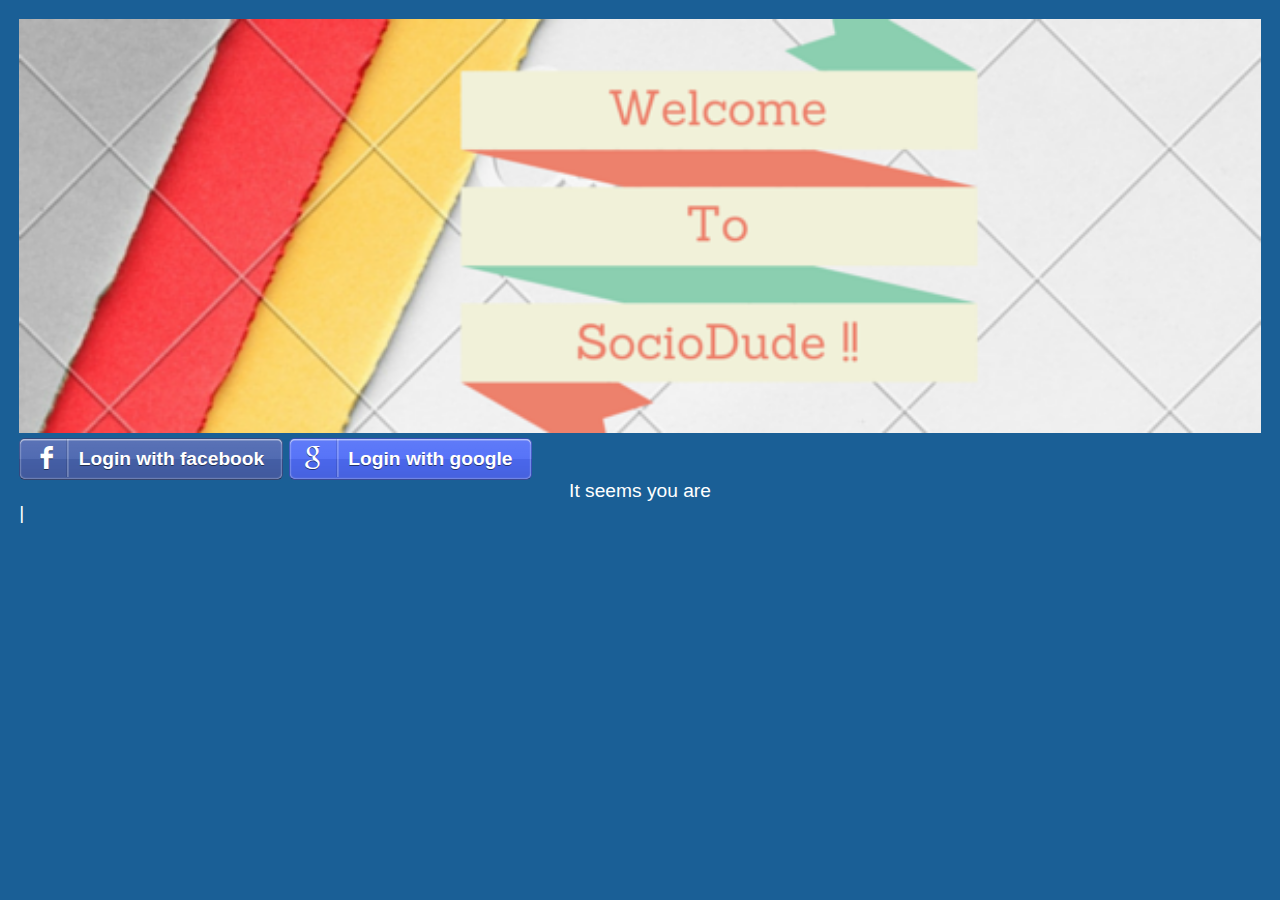
<file: index.html>
<!DOCTYPE html>
<html lang="en">
<head>
    <script src="js/jquery-2.1.4.js"></script>
    <script src="js/typed.js"></script>
    <script src="js/hello.min.js"></script>
    <link href="css/zocial.css" rel="stylesheet"/>
    <link href="css/style.css" rel="stylesheet"/>
    <meta charset="UTF-8">
    <title></title>
</head>
<body>
<img src="img/banner.png" width="100%"/>
<button class="zocial facebook" onclick="hello('facebook').login()">Login with facebook</button>
<button class="zocial google" onclick="hello('google').login()">Login with google</button>

<script>

    hello.on('auth.login', function(auth) {

        // Call user information, for the given network
        hello(auth.network).api('/me').then(function(r) {
            // Inject it into the container
            var label = document.getElementById('profile_' + auth.network);
            if (!label) {
                label = document.createElement('div');
                label.id = 'profile_' + auth.network;
                document.getElementById('profile').appendChild(label);
            }
            label.innerHTML = '<img src="' + r.thumbnail + '" /> Hey ' + r.name;
        });
    });

    hello.init({
        facebook: 868589679887559,
        google:'590132029870-cj1pirdo591ehur15vgtuph53buiuj20.apps.googleusercontent.com',
        github: 'e939d49592e2ae5feebf'
            }, {redirect_uri: 'http://aravindxz.github.io/success.html'});


    $(function(){
        $(".element").typed({
            strings: ["It seems you are upto a mess !!", "Okay ! lets begin ! ","Login with any of the accounts.."],
            typeSpeed: 1
        });
    });
</script>
<div class="element" align="center"></div>
</body>
</html>
</file>
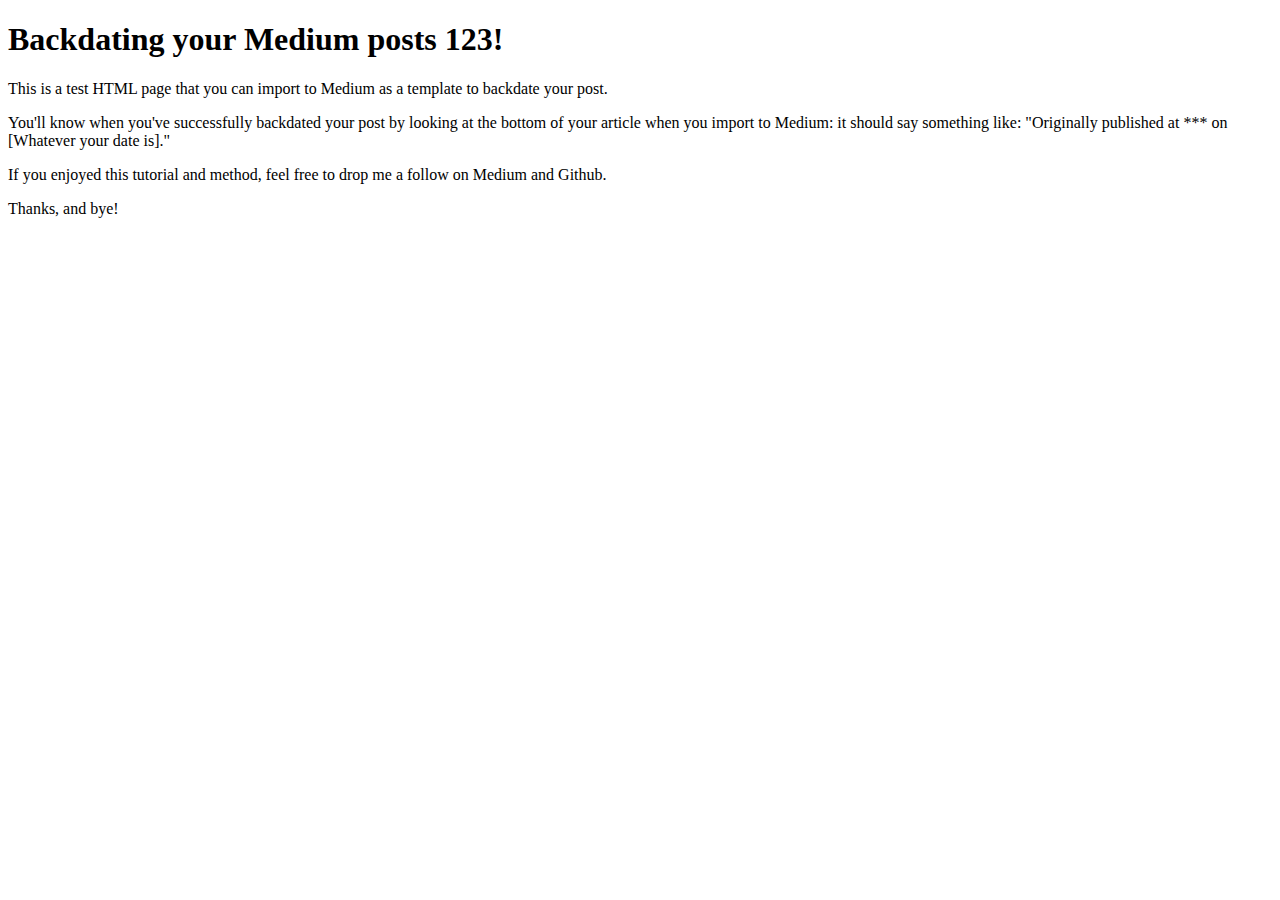
<file: backdate-import.html>
<!DOCTYPE html>
<html>

<head>
    <meta property="article:published_time" content="2023-01-18T15:17:39.000Z" />
</head>

<body>
    <main>
        <article>
            <section>
                <div class="pw-post-title">
                    <h1>Backdating your Medium posts 123!</h1>
                </div>
                <p class="pw-post-body-paragraph">
                    This is a test HTML page that you can import to Medium as 
                    a template to backdate your post.
                </p>
                <p class="pw-post-body-paragraph">
                    You'll know when you've successfully backdated your post
                    by looking at the bottom of your article when you import
                    to Medium: it should say something like: "Originally 
                    published at *** on [Whatever your date is]."
                </p>
                <p class="pw-post-body-paragraph">
                    If you enjoyed this tutorial and method, feel free to 
                    drop me a follow on Medium and Github.
                </p>
                <p class="pw-post-body-paragraph">
                    Thanks, and bye!
                </p>
            </section>
        </article>
    </main>
</body>

</html>
</file>
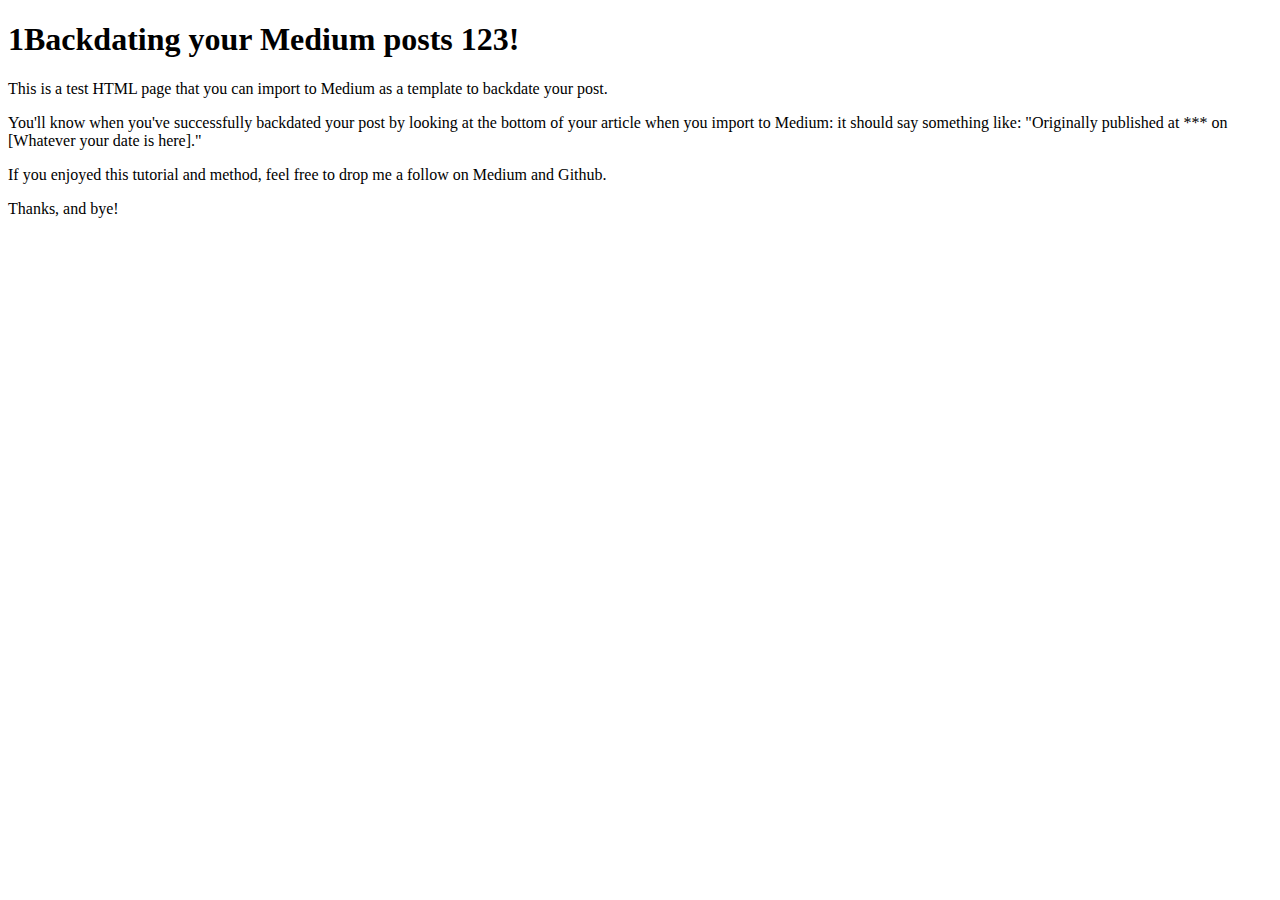
<file: backdate-import1.html>
<!DOCTYPE html>
<html>

<head>
    <meta property="article:published_time" content="2025-02-03T15:17:39.000Z" />
</head>

<body>
    <main>
        <article>
            <section>
                <div class="pw-post-title">
                    <h1>1Backdating your Medium posts 123!</h1>
                </div>
                <p class="pw-post-body-paragraph">
                    This is a test HTML page that you can import to Medium as 
                    a template to backdate your post.
                </p>
                <p class="pw-post-body-paragraph">
                    You'll know when you've successfully backdated your post
                    by looking at the bottom of your article when you import
                    to Medium: it should say something like: "Originally 
                    published at *** on [Whatever your date is here]."
                </p>
                <p class="pw-post-body-paragraph">
                    If you enjoyed this tutorial and method, feel free to 
                    drop me a follow on Medium and Github.
                </p>
                <p class="pw-post-body-paragraph">
                    Thanks, and bye!
                </p>
            </section>
        </article>
    </main>
</body>

</html>
</file>
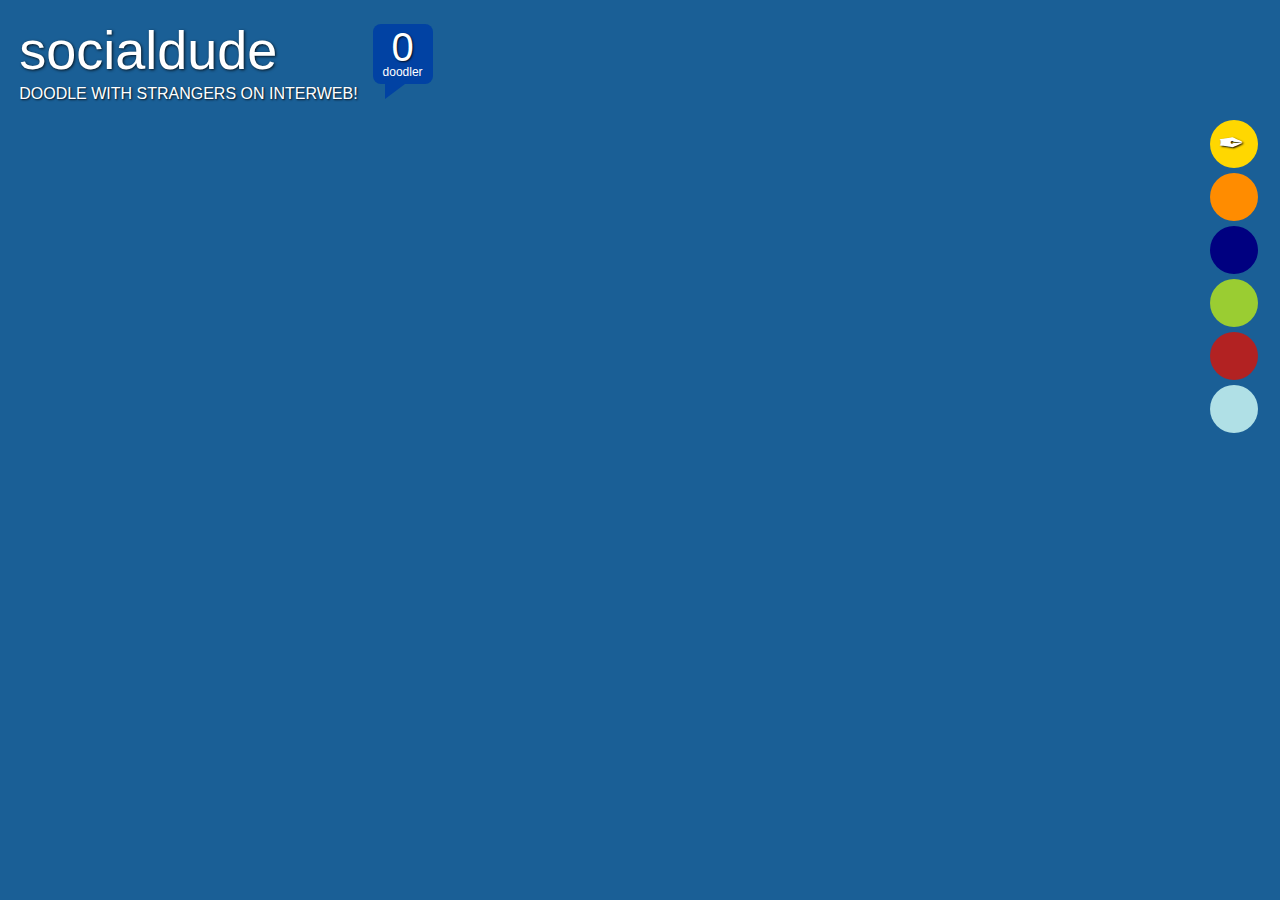
<file: success.html>
<!doctype html>
<html lang="en">
<head>
    <meta charset="utf-8">
    <meta http-equiv="X-UA-Compatible" content="IE=edge,chrome=1">

    <title>SocialDude</title>
        <meta name="viewport" content="width=device-width, initial-scale=1.0">
    <link rel="stylesheet" href="css/style.css">
</head>

<body>
<header>
    <div>
        <h1>SocialDude</h1>
        <h2>Doodle with strangers on InterWeb!</h2>
    </div>
    <div class="bubble">
        <span id="occupancy">0</span>
        <span id="unit">doodler</span>
    </div>
</header>

<section id="main">
    <canvas id="drawCanvas" width="300" height="300">Canvas is not supported on this browser!</canvas>

    <section id="colorSwatch">
        <input type="radio" name="color" id="color01" data-color="gold" checked><label for="color01"></label>
        <input type="radio" name="color" id="color02" data-color="darkorange">	<label for="color02"></label>
        <input type="radio" name="color" id="color03" data-color="navy">		<label for="color03"></label>
        <input type="radio" name="color" id="color04" data-color="yellowgreen">   <label for="color04"></label>
        <input type="radio" name="color" id="color05" data-color="firebrick">   <label for="color05"></label>
        <input type="radio" name="color" id="color06" data-color="powderblue">  <label for="color06"></label>
    </section>
</section>





<script>
    // For history() demo, please view history.html.
    var drawHistory = false;
</script>

<script src="http://cdn.pubnub.com/pubnub.min.js"></script>
<script src="js/script.js"></script>

</body>
</html>
</file>
<file: css/zocial.css>
@charset "UTF-8";

/*!
	Zocial Butons
	http://zocial.smcllns.com
	by Sam Collins (@smcllns)
	License: http://opensource.org/licenses/mit-license.php
	
	You are free to use and modify, as long as you keep this license comment intact or link back to zocial.smcllns.com on your site.
*/


/* Button structure */

.zocial,
a.zocial {
	border: 1px solid #777;
	border-color: rgba(0,0,0,0.2);
	border-bottom-color: #333;
	border-bottom-color: rgba(0,0,0,0.4);
	color: #fff;
	-moz-box-shadow: inset 0 0.08em 0 rgba(255,255,255,0.4), inset 0 0 0.1em rgba(255,255,255,0.9);
	-webkit-box-shadow: inset 0 0.08em 0 rgba(255,255,255,0.4), inset 0 0 0.1em rgba(255,255,255,0.9);
	box-shadow: inset 0 0.08em 0 rgba(255,255,255,0.4), inset 0 0 0.1em rgba(255,255,255,0.9);
	cursor: pointer;
	display: inline-block;
	font: bold 100%/2.1 "Lucida Grande", Tahoma, sans-serif;
	padding: 0 .95em 0 0;
	text-align: center;
	text-decoration: none;
	text-shadow: 0 1px 0 rgba(0,0,0,0.5);
	white-space: nowrap;
	
	-moz-user-select: none;
	-webkit-user-select: none;
	user-select: none;
	
	position: relative;
	
	-moz-border-radius: .3em;
	-webkit-border-radius: .3em;
	border-radius: .3em;
}

.zocial:before {
	content: "";
	border-right: 0.075em solid rgba(0,0,0,0.1);
	float: left;
	font: 120%/1.65 zocial;
	font-style: normal;
	font-weight: normal;
	margin: 0 0.5em 0 0;
	padding: 0 0.5em;
	text-align: center;
	text-decoration: none;
	text-transform: none;
	
	-moz-box-shadow: 0.075em 0 0 rgba(255,255,255,0.25);
	-webkit-box-shadow: 0.075em 0 0 rgba(255,255,255,0.25);
	box-shadow: 0.075em 0 0 rgba(255,255,255,0.25);
	
	-moz-font-smoothing: antialiased;
	-moz-osx-font-smoothing: grayscale;
	-webkit-font-smoothing: antialiased;
	font-smoothing: antialiased;
}

.zocial:active {
	outline: none; /* outline is visible on :focus */
}

.zocial:hover,
.zocial:focus {
	color: #fff;
}

/* Buttons can be displayed as standalone icons by adding a class of "icon" */

.zocial.icon {
	overflow: hidden;
	max-width: 2.4em;
	padding-left: 0;
	padding-right: 0;
	max-height: 2.15em;
	white-space: nowrap;
}
.zocial.icon:before {
	padding: 0;
	width: 2em;
	height: 2em;
	
	box-shadow: none;
	border: none;
}

/* Gradients */

.zocial {
	background-image: -moz-linear-gradient(rgba(255,255,255,.1), rgba(255,255,255,.05) 49%, rgba(0,0,0,.05) 51%, rgba(0,0,0,.1));
	background-image: -ms-linear-gradient(rgba(255,255,255,.1), rgba(255,255,255,.05) 49%, rgba(0,0,0,.05) 51%, rgba(0,0,0,.1));
	background-image: -o-linear-gradient(rgba(255,255,255,.1), rgba(255,255,255,.05) 49%, rgba(0,0,0,.05) 51%, rgba(0,0,0,.1));
	background-image: -webkit-gradient(linear, left top, left bottom, from(rgba(255,255,255,.1)), color-stop(49%, rgba(255,255,255,.05)), color-stop(51%, rgba(0,0,0,.05)), to(rgba(0,0,0,.1)));
	background-image: -webkit-linear-gradient(rgba(255,255,255,.1), rgba(255,255,255,.05) 49%, rgba(0,0,0,.05) 51%, rgba(0,0,0,.1));
	background-image: linear-gradient(rgba(255,255,255,.1), rgba(255,255,255,.05) 49%, rgba(0,0,0,.05) 51%, rgba(0,0,0,.1));
}

.zocial:hover, .zocial:focus {
	background-image: -moz-linear-gradient(rgba(255,255,255,.15) 49%, rgba(0,0,0,.1) 51%, rgba(0,0,0,.15));
	background-image: -ms-linear-gradient(rgba(255,255,255,.15) 49%, rgba(0,0,0,.1) 51%, rgba(0,0,0,.15));
	background-image: -o-linear-gradient(rgba(255,255,255,.15) 49%, rgba(0,0,0,.1) 51%, rgba(0,0,0,.15));
	background-image: -webkit-gradient(linear, left top, left bottom, from(rgba(255,255,255,.15)), color-stop(49%, rgba(255,255,255,.15)), color-stop(51%, rgba(0,0,0,.1)), to(rgba(0,0,0,.15)));
	background-image: -webkit-linear-gradient(rgba(255,255,255,.15) 49%, rgba(0,0,0,.1) 51%, rgba(0,0,0,.15));
	background-image: linear-gradient(rgba(255,255,255,.15) 49%, rgba(0,0,0,.1) 51%, rgba(0,0,0,.15));
}

.zocial:active {
	background-image: -moz-linear-gradient(bottom, rgba(255,255,255,.1), rgba(255,255,255,0) 30%, transparent 50%, rgba(0,0,0,.1));
	background-image: -ms-linear-gradient(bottom, rgba(255,255,255,.1), rgba(255,255,255,0) 30%, transparent 50%, rgba(0,0,0,.1));
	background-image: -o-linear-gradient(bottom, rgba(255,255,255,.1), rgba(255,255,255,0) 30%, transparent 50%, rgba(0,0,0,.1));
	background-image: -webkit-gradient(linear, left top, left bottom, from(rgba(255,255,255,.1)), color-stop(30%, rgba(255,255,255,0)), color-stop(50%, transparent), to(rgba(0,0,0,.1)));
	background-image: -webkit-linear-gradient(bottom, rgba(255,255,255,.1), rgba(255,255,255,0) 30%, transparent 50%, rgba(0,0,0,.1));
	background-image: linear-gradient(bottom, rgba(255,255,255,.1), rgba(255,255,255,0) 30%, transparent 50%, rgba(0,0,0,.1));
}

/* Adjustments for light background buttons */

.zocial.acrobat,
.zocial.bitcoin,
.zocial.cloudapp,
.zocial.dropbox,
.zocial.email,
.zocial.eventful,
.zocial.github,
.zocial.gmail,
.zocial.instapaper,
.zocial.itunes,
.zocial.ninetyninedesigns,
.zocial.openid,
.zocial.plancast,
.zocial.pocket,
.zocial.posterous,
.zocial.reddit,
.zocial.secondary,
.zocial.stackoverflow,
.zocial.viadeo,
.zocial.weibo,
.zocial.wikipedia {
	border: 1px solid #aaa;
	border-color: rgba(0,0,0,0.3);
	border-bottom-color: #777;
	border-bottom-color: rgba(0,0,0,0.5);
	-moz-box-shadow: inset 0 0.08em 0 rgba(255,255,255,0.7), inset 0 0 0.08em rgba(255,255,255,0.5);
	-webkit-box-shadow: inset 0 0.08em 0 rgba(255,255,255,0.7), inset 0 0 0.08em rgba(255,255,255,0.5);
	box-shadow: inset 0 0.08em 0 rgba(255,255,255,0.7), inset 0 0 0.08em rgba(255,255,255,0.5);
	text-shadow: 0 1px 0 rgba(255,255,255,0.8);
}

/* :hover adjustments for light background buttons */

.zocial.acrobat:focus,
.zocial.acrobat:hover,
.zocial.bitcoin:focus,
.zocial.bitcoin:hover,
.zocial.dropbox:focus,
.zocial.dropbox:hover,
.zocial.email:focus,
.zocial.email:hover,
.zocial.eventful:focus,
.zocial.eventful:hover,
.zocial.github:focus,
.zocial.github:hover,
.zocial.gmail:focus,
.zocial.gmail:hover,
.zocial.instapaper:focus,
.zocial.instapaper:hover,
.zocial.itunes:focus,
.zocial.itunes:hover,
.zocial.ninetyninedesigns:focus,
.zocial.ninetyninedesigns:hover,
.zocial.openid:focus,
.zocial.openid:hover,
.zocial.plancast:focus,
.zocial.plancast:hover,
.zocial.pocket:focus,
.zocial.pocket:hover,
.zocial.posterous:focus,
.zocial.posterous:hover,
.zocial.reddit:focus,
.zocial.reddit:hover,
.zocial.secondary:focus,
.zocial.secondary:hover,
.zocial.stackoverflow:focus,
.zocial.stackoverflow:hover,
.zocial.twitter:focus,
.zocial.viadeo:focus,
.zocial.viadeo:hover,
.zocial.weibo:focus,
.zocial.weibo:hover,
.zocial.wikipedia:focus,
.zocial.wikipedia:hover {
	background-image: -webkit-gradient(linear, left top, left bottom, from(rgba(255,255,255,0.5)), color-stop(49%, rgba(255,255,255,0.2)), color-stop(51%, rgba(0,0,0,0.05)), to(rgba(0,0,0,0.15)));
	background-image: -moz-linear-gradient(top, rgba(255,255,255,0.5), rgba(255,255,255,0.2) 49%, rgba(0,0,0,0.05) 51%, rgba(0,0,0,0.15));
	background-image: -webkit-linear-gradient(top, rgba(255,255,255,0.5), rgba(255,255,255,0.2) 49%, rgba(0,0,0,0.05) 51%, rgba(0,0,0,0.15));
	background-image: -o-linear-gradient(top, rgba(255,255,255,0.5), rgba(255,255,255,0.2) 49%, rgba(0,0,0,0.05) 51%, rgba(0,0,0,0.15));
	background-image: -ms-linear-gradient(top, rgba(255,255,255,0.5), rgba(255,255,255,0.2) 49%, rgba(0,0,0,0.05) 51%, rgba(0,0,0,0.15));
	background-image: linear-gradient(top, rgba(255,255,255,0.5), rgba(255,255,255,0.2) 49%, rgba(0,0,0,0.05) 51%, rgba(0,0,0,0.15));
}

/* :active adjustments for light background buttons */

.zocial.acrobat:active,
.zocial.bitcoin:active,
.zocial.dropbox:active,
.zocial.email:active,
.zocial.eventful:active,
.zocial.github:active,
.zocial.gmail:active,
.zocial.instapaper:active,
.zocial.itunes:active,
.zocial.ninetyninedesigns:active,
.zocial.openid:active,
.zocial.plancast:active,
.zocial.pocket:active,
.zocial.posterous:active,
.zocial.reddit:active,
.zocial.secondary:active,
.zocial.stackoverflow:active,
.zocial.viadeo:active,
.zocial.weibo:active,
.zocial.wikipedia:active {
	background-image: -webkit-gradient(linear, left top, left bottom, from(rgba(255,255,255,0)), color-stop(30%, rgba(255,255,255,0)), color-stop(50%, rgba(0,0,0,0)), to(rgba(0,0,0,0.1)));
	background-image: -moz-linear-gradient(bottom, rgba(255,255,255,0), rgba(255,255,255,0) 30%, rgba(0,0,0,0) 50%, rgba(0,0,0,0.1));
	background-image: -webkit-linear-gradient(bottom, rgba(255,255,255,0), rgba(255,255,255,0) 30%, rgba(0,0,0,0) 50%, rgba(0,0,0,0.1));
	background-image: -o-linear-gradient(bottom, rgba(255,255,255,0), rgba(255,255,255,0) 30%, rgba(0,0,0,0) 50%, rgba(0,0,0,0.1));
	background-image: -ms-linear-gradient(bottom, rgba(255,255,255,0), rgba(255,255,255,0) 30%, rgba(0,0,0,0) 50%, rgba(0,0,0,0.1));
	background-image: linear-gradient(bottom, rgba(255,255,255,0), rgba(255,255,255,0) 30%, rgba(0,0,0,0) 50%, rgba(0,0,0,0.1));
}

/* Button icon */
.zocial.acrobat:before { content: "\f100"; }
.zocial.amazon:before { content: "\f101"; }
.zocial.android:before { content: "\f102"; }
.zocial.angellist:before { content: "\f103"; }
.zocial.aol:before { content: "\f104"; }
.zocial.appnet:before { content: "\f105"; }
.zocial.appstore:before { content: "\f106"; }
.zocial.bitbucket:before { content: "\f107"; }
.zocial.bitcoin:before { content: "\f108"; }
.zocial.blogger:before { content: "\f109"; }
.zocial.buffer:before { content: "\f10a"; }
.zocial.cal:before { content: "\f10b"; }
.zocial.call:before { content: "\f10c"; }
.zocial.cart:before { content: "\f10d"; }
.zocial.chrome:before { content: "\f10e"; }
.zocial.cloudapp:before { content: "\f10f"; }
.zocial.creativecommons:before { content: "\f110"; }
.zocial.delicious:before { content: "\f111"; }
.zocial.digg:before { content: "\f112"; }
.zocial.disqus:before { content: "\f113"; }
.zocial.dribbble:before { content: "\f114"; }
.zocial.dropbox:before { content: "\f115"; }
.zocial.drupal:before { content: "\f116"; }
.zocial.dwolla:before { content: "\f118"; }
.zocial.email:before { content: "\f119"; }
.zocial.eventasaurus:before { content: "\f11a"; }
.zocial.eventbrite:before { content: "\f11b"; }
.zocial.eventful:before { content: "\f11c"; }
.zocial.evernote:before { content: "\f11d"; }
.zocial.facebook:before { content: "\f11e"; }
.zocial.fivehundredpx:before { content: "\f11f"; }
.zocial.flattr:before { content: "\f120"; }
.zocial.flickr:before { content: "\f121"; }
.zocial.forrst:before { content: "\f122"; }
.zocial.foursquare:before { content: "\f123"; }
.zocial.github:before { content: "\f124"; }
.zocial.gmail:before { content: "\f125"; }
.zocial.google:before { content: "\f126"; }
.zocial.googleplay:before { content: "\f127"; }
.zocial.googleplus:before { content: "\f128"; }
.zocial.gowalla:before { content: "\f129"; }
.zocial.grooveshark:before { content: "\f12a"; }
.zocial.guest:before { content: "\f12b"; }
.zocial.html5:before { content: "\f12c"; }
.zocial.ie:before { content: "\f12d"; }
.zocial.instagram:before { content: "\f12e"; }
.zocial.instapaper:before { content: "\f12f"; }
.zocial.intensedebate:before { content: "\f130"; }
.zocial.itunes:before { content: "\f131"; }
.zocial.klout:before { content: "\f132"; }
.zocial.lanyrd:before { content: "\f133"; }
.zocial.lastfm:before { content: "\f134"; }
.zocial.lego:before { content: "\f135"; }
.zocial.linkedin:before { content: "\f136"; }
.zocial.lkdto:before { content: "\f137"; }
.zocial.logmein:before { content: "\f138"; }
.zocial.macstore:before { content: "\f139"; }
.zocial.meetup:before { content: "\f13a"; }
.zocial.myspace:before { content: "\f13b"; }
.zocial.ninetyninedesigns:before { content: "\f13c"; }
.zocial.openid:before { content: "\f13d"; }
.zocial.opentable:before { content: "\f13e"; }
.zocial.paypal:before { content: "\f13f"; }
.zocial.persona:before { content: "\f164"; }
.zocial.pinboard:before { content: "\f140"; }
.zocial.pinterest:before { content: "\f141"; }
.zocial.plancast:before { content: "\f142"; }
.zocial.plurk:before { content: "\f143"; }
.zocial.pocket:before { content: "\f144"; }
.zocial.podcast:before { content: "\f145"; }
.zocial.posterous:before { content: "\f146"; }
.zocial.print:before { content: "\f147"; }
.zocial.quora:before { content: "\f148"; }
.zocial.reddit:before { content: "\f149"; }
.zocial.rss:before { content: "\f14a"; }
.zocial.scribd:before { content: "\f14b"; }
.zocial.skype:before { content: "\f14c"; }
.zocial.smashing:before { content: "\f14d"; }
.zocial.songkick:before { content: "\f14e"; }
.zocial.soundcloud:before { content: "\f14f"; }
.zocial.spotify:before { content: "\f150"; }
.zocial.stackoverflow:before { content: "\f151"; }
.zocial.statusnet:before { content: "\f152"; }
.zocial.steam:before { content: "\f153"; }
.zocial.stripe:before { content: "\f154"; }
.zocial.stumbleupon:before { content: "\f155"; }
.zocial.tumblr:before { content: "\f156"; }
.zocial.twitter:before { content: "\f157"; }
.zocial.viadeo:before { content: "\f158"; }
.zocial.vimeo:before { content: "\f159"; }
.zocial.vk:before { content: "\f15a"; }
.zocial.weibo:before { content: "\f15b"; }
.zocial.wikipedia:before { content: "\f15c"; }
.zocial.windows:before { content: "\f15d"; }
.zocial.wordpress:before { content: "\f15e"; }
.zocial.xing:before { content: "\f15f"; }
.zocial.yahoo:before { content: "\f160"; }
.zocial.ycombinator:before { content: "\f161"; }
.zocial.yelp:before { content: "\f162"; }
.zocial.youtube:before { content: "\f163"; }

/* Button color */
.zocial.acrobat:before {color: #FB0000;}
.zocial.bitcoin:before {color: #f7931a;}
.zocial.dropbox:before {color: #1f75cc;}
.zocial.drupal:before {color: #fff;}
.zocial.email:before {color: #312c2a;}
.zocial.eventasaurus:before {color: #9de428;}
.zocial.eventful:before {color: #0066CC;}
.zocial.fivehundredpx:before {color: #29b6ff;}
.zocial.forrst:before {color: #50894f;}
.zocial.gmail:before {color: #f00;}
.zocial.itunes:before {color: #1a6dd2;}
.zocial.lego:before {color:#fff900;}
.zocial.ninetyninedesigns:before {color: #f50;}
.zocial.openid:before {color: #ff921d;}
.zocial.pocket:before {color:#ee4056;}
.zocial.persona:before {color:#fff;}
.zocial.reddit:before {color: red;}
.zocial.scribd:before {color: #00d5ea;}
.zocial.stackoverflow:before {color: #ff7a15;}
.zocial.statusnet:before {color: #fff;}
.zocial.viadeo:before {color: #f59b20;}
.zocial.weibo:before {color: #e6162d;}

/* Button background and text color */

.zocial.acrobat {background-color: #fff; color: #000;}
.zocial.amazon {background-color: #ffad1d; color: #030037; text-shadow: 0 1px 0 rgba(255,255,255,0.5);}
.zocial.android {background-color: #a4c639;}
.zocial.angellist {background-color: #000;}
.zocial.aol {background-color: #f00;}
.zocial.appnet {background-color: #3178bd;}
.zocial.appstore {background-color: #000;}
.zocial.bitbucket {background-color: #205081;}
.zocial.bitcoin {background-color: #efefef; color: #4d4d4d;}
.zocial.blogger {background-color: #ee5a22;}
.zocial.buffer {background-color: #232323;}
.zocial.call {background-color: #008000;}
.zocial.cal {background-color: #d63538;}
.zocial.cart {background-color: #333;}
.zocial.chrome {background-color: #006cd4;}
.zocial.cloudapp {background-color: #fff; color: #312c2a;}
.zocial.creativecommons {background-color: #000;}
.zocial.delicious {background-color: #3271cb;}
.zocial.digg {background-color: #164673;}
.zocial.disqus {background-color: #5d8aad;}
.zocial.dribbble {background-color: #ea4c89;}
.zocial.dropbox {background-color: #fff; color: #312c2a;}
.zocial.drupal {background-color: #0077c0; color: #fff;}
.zocial.dwolla {background-color: #e88c02;}
.zocial.email {background-color: #f0f0eb; color: #312c2a;}
.zocial.eventasaurus {background-color: #192931; color: #fff;}
.zocial.eventbrite {background-color: #ff5616;}
.zocial.eventful {background-color: #fff; color: #47ab15;}
.zocial.evernote {background-color: #6bb130; color: #fff;}
.zocial.facebook {background-color: #4863ae;}
.zocial.fivehundredpx {background-color: #333;}
.zocial.flattr {background-color: #8aba42;}
.zocial.flickr {background-color: #ff0084;}
.zocial.forrst {background-color: #1e360d;}
.zocial.foursquare {background-color: #44a8e0;}
.zocial.github {background-color: #fbfbfb; color: #050505;}
.zocial.gmail {background-color: #efefef; color: #222;}
.zocial.google {background-color: #4e6cf7;}
.zocial.googleplay {background-color: #000;}
.zocial.googleplus {background-color: #dd4b39;}
.zocial.gowalla {background-color: #ff720a;}
.zocial.grooveshark {background-color: #111; color:#eee;}
.zocial.guest {background-color: #1b4d6d;}
.zocial.html5 {background-color: #ff3617;}
.zocial.ie {background-color: #00a1d9;}
.zocial.instapaper {background-color: #eee; color: #222;}
.zocial.instagram {background-color: #3f729b;}
.zocial.intensedebate {background-color: #0099e1;}
.zocial.klout {background-color: #e34a25;}
.zocial.itunes {background-color: #efefeb; color: #312c2a;}
.zocial.lanyrd {background-color: #2e6ac2;}
.zocial.lastfm {background-color: #dc1a23;}
.zocial.lego {background-color: #fb0000;}
.zocial.linkedin {background-color: #0083a8;}
.zocial.lkdto {background-color: #7c786f;}
.zocial.logmein {background-color: #000;}
.zocial.macstore {background-color: #007dcb}
.zocial.meetup {background-color: #ff0026;}
.zocial.myspace {background-color: #000;}
.zocial.ninetyninedesigns {background-color: #fff; color: #072243;}
.zocial.openid {background-color: #f5f5f5; color: #333;}
.zocial.opentable {background-color: #990000;}
.zocial.paypal {background-color: #fff; color: #32689a; text-shadow: 0 1px 0 rgba(255,255,255,0.5);}
.zocial.persona {background-color: #1258a1; color: #fff;}
.zocial.pinboard {background-color: blue;}
.zocial.pinterest {background-color: #c91618;}
.zocial.plancast {background-color: #e7ebed; color: #333;}
.zocial.plurk {background-color: #cf682f;}
.zocial.pocket {background-color: #fff; color: #777;}
.zocial.podcast {background-color: #9365ce;}
.zocial.posterous {background-color: #ffd959; color: #bc7134;}
.zocial.print {background-color: #f0f0eb; color: #222; text-shadow: 0 1px 0 rgba(255,255,255,0.8);}
.zocial.quora {background-color: #a82400;}
.zocial.reddit {background-color: #fff; color: #222;}
.zocial.rss {background-color: #ff7f25;}
.zocial.scribd {background-color: #231c1a;}
.zocial.skype {background-color: #00a2ed;}
.zocial.smashing {background-color: #ff4f27;}
.zocial.songkick {background-color: #ff0050;}
.zocial.soundcloud {background-color: #ff4500;}
.zocial.spotify {background-color: #60af00;}
.zocial.stackoverflow {background-color: #fff; color: #555;}
.zocial.statusnet {background-color: #829d25;}
.zocial.steam {background-color: #000;}
.zocial.stripe {background-color: #2f7ed6;}
.zocial.stumbleupon {background-color: #eb4924;}
.zocial.tumblr {background-color: #374a61;}
.zocial.twitter {background-color: #46c0fb;}
.zocial.viadeo {background-color: #fff;  color: #000;}
.zocial.vimeo {background-color: #00a2cd;}
.zocial.vk {background-color: #45688E;}
.zocial.weibo {background-color: #faf6f1; color: #000;}
.zocial.wikipedia {background-color: #fff; color: #000;}
.zocial.windows {background-color: #0052a4; color: #fff;}
.zocial.wordpress {background-color: #464646;}
.zocial.xing {background-color: #0a5d5e;}
.zocial.yahoo {background-color: #a200c2;}
.zocial.ycombinator {background-color: #ff6600;}
.zocial.yelp {background-color: #e60010;}
.zocial.youtube {background-color: #f00;}

/*
The Miscellaneous Buttons
These button have no icons and can be general purpose buttons while ensuring consistent button style
Credit to @guillermovs for suggesting
*/

.zocial.primary, .zocial.secondary {margin: 0.1em 0; padding: 0 1em;}
.zocial.primary:before, .zocial.secondary:before {display: none;}
.zocial.primary {background-color: #333;}
.zocial.secondary {background-color: #f0f0eb; color: #222; text-shadow: 0 1px 0 rgba(255,255,255,0.8);}

/* Any browser-specific adjustments */

button:-moz-focus-inner {
	border: 0;
	padding: 0;
}

/* Reference icons from font-files
** Base 64-encoded version recommended to resolve cross-site font-loading issues
*/

@font-face {
	font-family: "zocial";
	src: url("./zocial.eot");
	src: url("./zocial.eot?#iefix") format("embedded-opentype"),
		url([data-uri]),
		url("./zocial.woff") format("woff"),
		url("./zocial.ttf") format("truetype"),
		url("./zocial.svg#zocial") format("svg");
	font-weight: normal;
	font-style: normal;
}

@media screen and (-webkit-min-device-pixel-ratio:0) {
	@font-face {
		font-family: "zocial";
		src: url("./zocial.svg#zocial") format("svg");
	}
}
</file>
<file: css/style.css>
* { -moz-box-sizing: border-box; -webkit-box-sizing: border-box; box-sizing: border-box; }
html {
	height: 100%;
}
body {
    font-family: "Segoe UI Web Light", "Segoe UI Light", "Segoe UI Web Regular", "Segoe UI", "HelveticaNeue-Light", "Helvetica Neue Light", "Helvetica Neue", Helvetica, Arial, "Lucida Grande", sans-serif; 
    font-size: 1.2rem;
    margin: 1em;
    color: #fff;

    background-color: #1a5f96;
}
body.alt {

    background-color: #012e13;
}
body.alt2 {

    background-color: #505050;
}
header {
	margin-bottom: 1em;
}
h1, h2, h3 {
	margin: 0;
	font-weight: normal;
}
h1 {
	font-size: 3.375rem;
	text-transform: lowercase;
	text-shadow: 1px 1px 3px rgba(0, 0, 0, 0.8);
}
h2 {
	font-size: 1rem;
	text-transform: uppercase;
	line-height: 1.6rem;
	text-shadow: 1px 1px 2px rgba(0, 0, 0, 0.8);
}
a {
	color: #fff;
	text-decoration: underline;
}
footer {
	font-size: .75em;
	color: silver;
	position: absolute;
	bottom: 1em;
	right: 1em;
}
#drawCanvas {

  	position: absolute;
	top: 0;
	left: 0;
}
#drawCanvas:hover, #drawCanvas:active {
  cursor: url('[data-uri]'), 
  pointer;
}
#colorSwatch {
	position: absolute;
	bottom: 20px;
	right: 20px;
}


input[type=radio] {
	margin: 0;
	display: none;
	width: 0;
}
input[type=radio]:checked + label::after {
	content: '\2712';
	position: absolute;
	left: 8px;
}

label {
	display: inline-block; 
	width: 48px; height: 48px; 
	position: relative;
	padding-right: 5px;
	border-radius: 50%;
	text-shadow: 1px 1px 2px #000;
	color: #fff;
	font-size: 32px;
	line-height: 46px;
}
label[for=color01] {background: gold;}
label[for=color02] {background: darkorange;}
label[for=color03] {background: navy;}
label[for=color04] {background: yellowgreen;}
label[for=color05] {background: firebrick;}
label[for=color06] {background: powderblue;}

footer {
	margin-top: 1.5em;
}

/* Occupancy Animation */

.anim {
	transform: scale(2.0);
}
header div {
	float: left;
}
.bubble {
	-webkit-transition: all .5s;
	transition: all .5s;
}
.bubble {
	position: absolute;
	top: 20px;
	right: 15px;
  	min-width: 48px;
  	height: 48px;
  	padding: .3em;
  	display: inline-block;
  	border-radius: 8px;
  	line-height: .9em;
  	color: #fff;
  	text-align: center;
  	background: #0142a3;
}
.bubble span {
  	display: block;
  	margin: 5px auto;
  	font-size: 10px;
}
.bubble #occupancy {
  	font-size: 32px;
}
.github {
	display: none;
}

@media all and (orientation: landscape) {
	canvas {
		display: inline-block;
		margin-right: 10px;
	}
	#colorSwatch {
		display: inline-block;
		width: 50px;
		top: 120px;
		right: 20px;
	}
	.alt2 #colorSwatch {
		top: 30px;
	}
	.bubble {
		top: 0;
		position: relative;
	  	min-width: 60px;
	  	height: 60px;
	  	padding: .4em;
	  	margin: 5px 10px 20px 30px;
	  	display: inline-block;
	  	border-radius: 8px;
	  	line-height: 1.05em;
	  	color: #fff;
	  	text-align: center;
	  	background: #0142a3;
	}
	.bubble:after {
	  	content: "";
	  	position: absolute;
	  	bottom: -15px;
	  	right: 28px;
	  	border: 0;
	  	border-left-width: 20px;
	  	border-bottom-width: 15px;
	  	border-style: solid;
	  	border-color: transparent #0142a3;
	  	display: block;
	  	width: 0;
	}
	.bubble span {
	  	display: block;
	  	margin: 5px auto;
	  	font-size: 12px;
	}
	.bubble #occupancy {
  		font-size: 40px;
	  	text-shadow: 1px 1px 2px rgba(0, 0, 0, 0.8);
	}

}

.typed-cursor{
	opacity: 1;
	-webkit-animation: blink 0.7s infinite;
	-moz-animation: blink 0.7s infinite;
	animation: blink 0.7s infinite;
}
@keyframes blink{
	0% { opacity:1; }
	50% { opacity:0; }
	100% { opacity:1; }
}
@-webkit-keyframes blink{
	0% { opacity:1; }
	50% { opacity:0; }
	100% { opacity:1; }
}
@-moz-keyframes blink {
	0% {
		opacity: 1;
	}
	50% {
		opacity: 0;
	}
}
</file>
